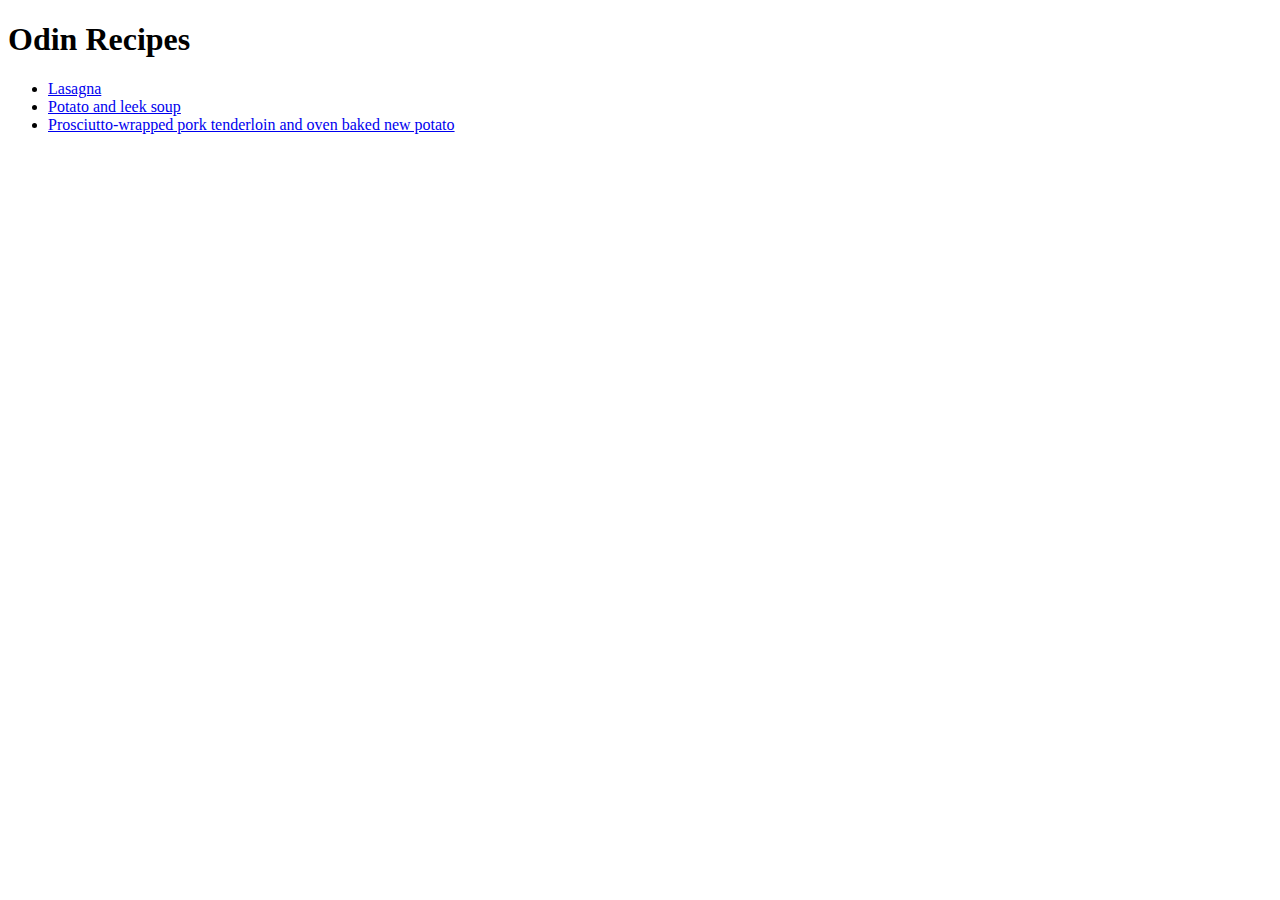
<file: index.html>
<!DOCTYPE html>
<html lang="en">
        <head>
            <meta charset="utf-8">
            <title>Odin Recipes</title>
                <head>
                    <body>
                        <h1>Odin Recipes</h1>
                        <ul>
                            <li><a href="recipes/lasagna.html"> Lasagna</a></li>
                            <li><a href="recipes/soup.html"> Potato and leek soup</a></li>
                            <li><a href="recipes/pork.html"> Prosciutto-wrapped pork tenderloin and oven baked new potato</a></li>

                        </ul>
                    </body>
                </head>
        </head>
<html>
</file>
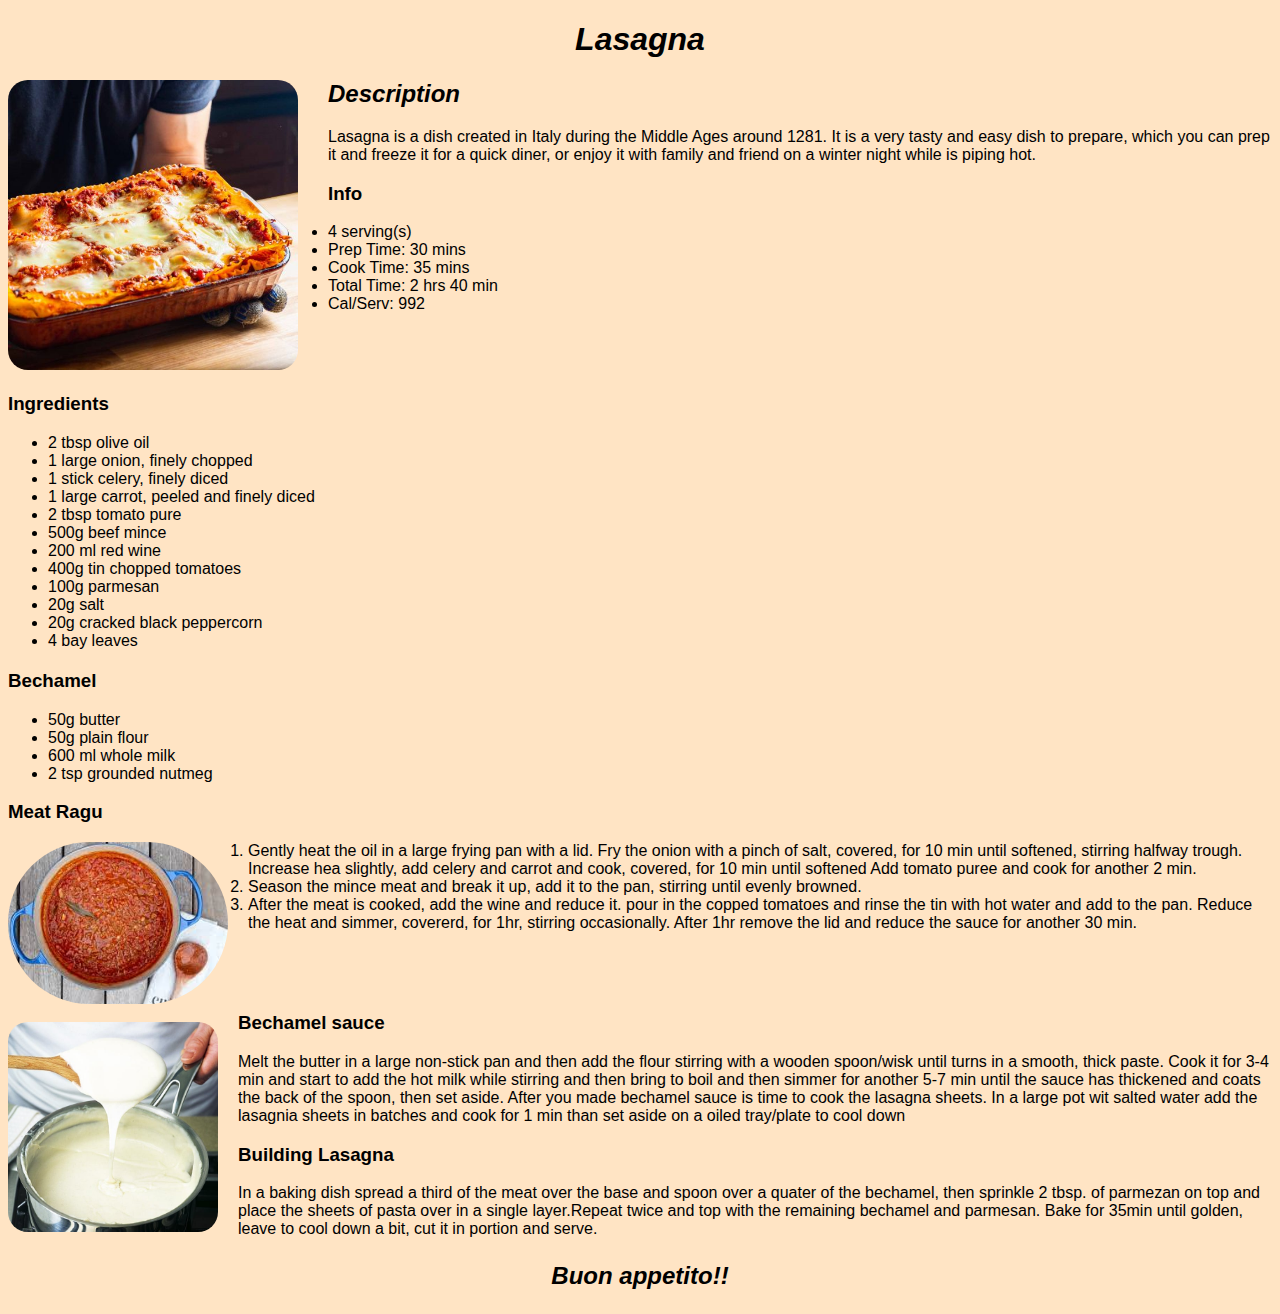
<file: recipes/lasagna.html>
<!DOCTYPE html>
<html lang="en">
  <head>
    <meta charset="UTF-8" />
    <meta name="viewport" content="width=device-width, initial-scale=1.0" />
    <link rel="stylesheet" href="lasagna.css" />
    <title>Lasagna</title>
  </head>
  <body>
    <h1>Lasagna</h1>
    <img class="lasa" src="../recipes/img/lasa.jpg" alt="A tasty Lasagna" />
    <h2>Description</h2>
    <p>
      Lasagna is a dish created in Italy during the Middle Ages around 1281. It
      is a very tasty and easy dish to prepare, which you can prep it and freeze
      it for a quick diner, or enjoy it with family and friend on a winter night
      while is piping hot.
    </p>
    <h3>Info</h3>
    <ul>
      <li>4 serving(s)</li>
      <li>Prep Time: 30 mins</li>
      <li>Cook Time: 35 mins</li>
      <li>Total Time: 2 hrs 40 min</li>
      <li>Cal/Serv: 992</li>
    </ul>
    <div class="ingredients">
      <h3>Ingredients</h3>
      <ul>
        <li>2 tbsp olive oil</li>
        <li>1 large onion, finely chopped</li>
        <li>1 stick celery, finely diced</li>
        <li>1 large carrot, peeled and finely diced</li>
        <li>2 tbsp tomato pure</li>
        <li>500g beef mince</li>
        <li>200 ml red wine</li>
        <li>400g tin chopped tomatoes</li>
        <li>100g parmesan</li>
        <li>20g salt</li>
        <li>20g cracked black peppercorn</li>
        <li>4 bay leaves</li>
      </ul>
    </div>
    <h3>Bechamel</h3>
    <ul>
      <li>50g butter</li>
      <li>50g plain flour</li>
      <li>600 ml whole milk</li>
      <li>2 tsp grounded nutmeg</li>
    </ul>
    <main>
      <h3>Meat Ragu</h3>
      <img
        class="ragu"
        src="../recipes/img/bolo.jpeg"
        alt="An amaizing bolognese sauce"
      />
      <ol class="ol">
        <li>
          Gently heat the oil in a large frying pan with a lid. Fry the onion
          with a pinch of salt, covered, for 10 min until softened, stirring
          halfway trough. Increase hea slightly, add celery and carrot and cook,
          covered, for 10 min until softened Add tomato puree and cook for
          another 2 min.
        </li>

        <li>
          Season the mince meat and break it up, add it to the pan, stirring
          until evenly browned.
        </li>

        <li>
          After the meat is cooked, add the wine and reduce it. pour in the
          copped tomatoes and rinse the tin with hot water and add to the pan.
          Reduce the heat and simmer, covererd, for 1hr, stirring occasionally.
          After 1hr remove the lid and reduce the sauce for another 30 min.
        </li>
      </ol>
      <div>
        <div>
          <img
            class="becha"
            src="..//recipes/img/becha.jpg"
            alt="A beautiful and tasty bechamel sauce"
          />
        </div>
        <h3>Bechamel sauce</h3>
        <p>
          Melt the butter in a large non-stick pan and then add the flour
          stirring with a wooden spoon/wisk until turns in a smooth, thick
          paste. Cook it for 3-4 min and start to add the hot milk while
          stirring and then bring to boil and then simmer for another 5-7 min
          until the sauce has thickened and coats the back of the spoon, then
          set aside. After you made bechamel sauce is time to cook the lasagna
          sheets. In a large pot wit salted water add the lasagnia sheets in
          batches and cook for 1 min than set aside on a oiled tray/plate to
          cool down
        </p>

        <h3>Building Lasagna</h3>

        <span>
          In a baking dish spread a third of the meat over the base and spoon
          over a quater of the bechamel, then sprinkle 2 tbsp. of parmezan on
          top and place the sheets of pasta over in a single layer.Repeat twice
          and top with the remaining bechamel and parmesan. Bake for 35min until
          golden, leave to cool down a bit, cut it in portion and serve.
        </span>
      </div>
      <p class="buon">Buon appetito!!</p>
    </main>
  </body>
</html>
</file>
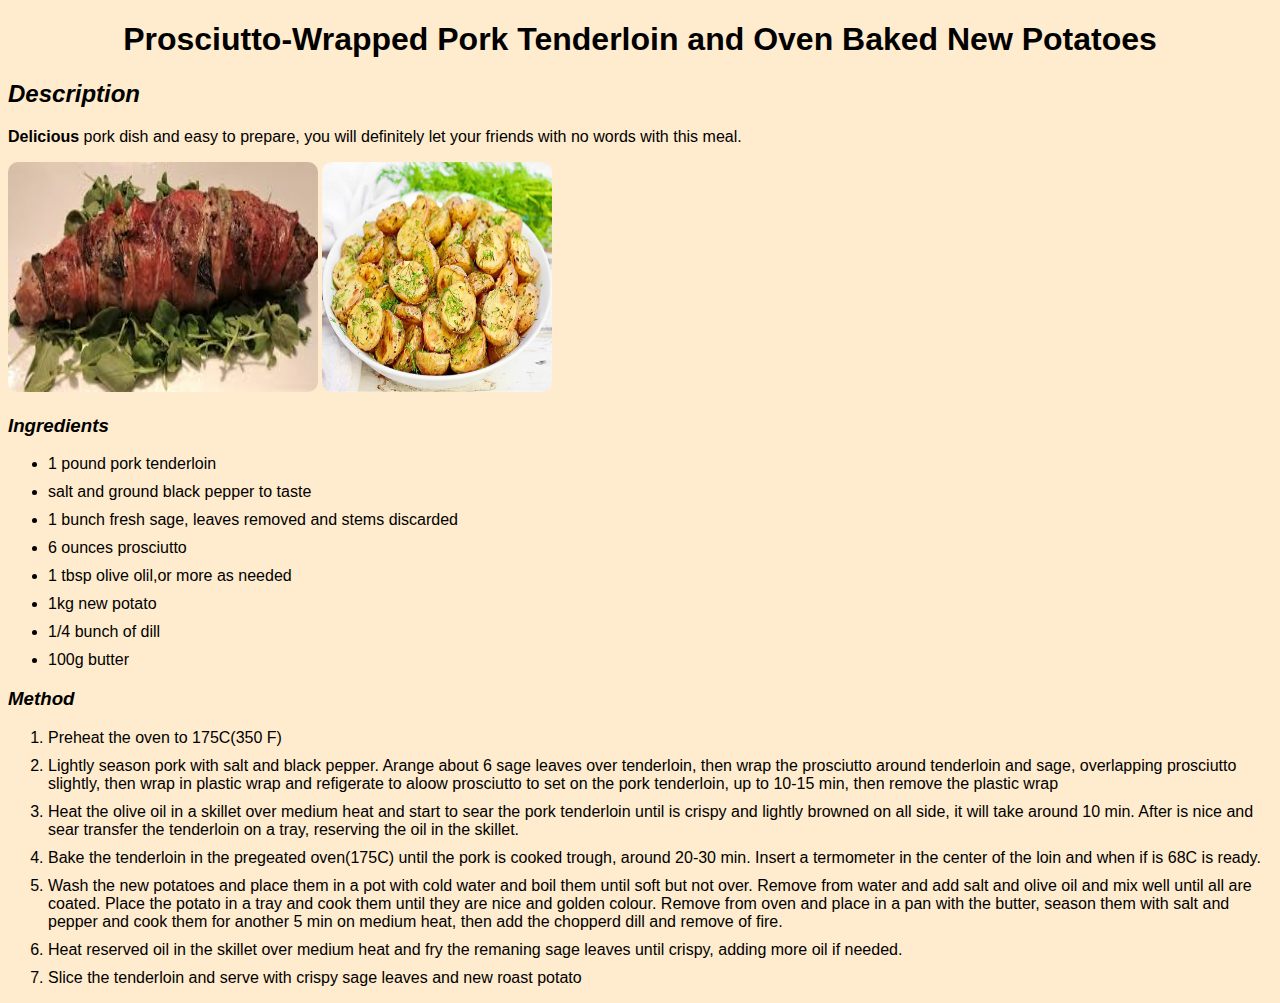
<file: recipes/pork.html>
<!DOCTYPE html>
<html lang="en">
  <head>
    <meta charset="UTF-8" />
    <meta name="viewport" content="width=device-width, initial-scale=1.0" />
    <title>Prosciutto-Wrapped Pork Tenderloin</title>
    <link rel="stylesheet" href="pork.css" />
  </head>
  <body>
    <h1>Prosciutto-Wrapped Pork Tenderloin and Oven Baked New Potatoes</h1>
    <h2>Description</h2>
    <p>
      <strong>Delicious</strong> pork dish and easy to prepare, you will
      definitely let your friends with no words with this meal.
    </p>
    <img
      class="tenderloin"
      src="../recipes/img/pork.jpeg"
      alt="Prosciutto-Wrapped Pork Tenderloin"
    />
    <img
      class="potato"
      src="../recipes/img/potato.jpg"
      alt="Dill roasted new potato"
    />
    <main>
      <h3>Ingredients</h3>
      <ul>
        <li>1 pound pork tenderloin</li>
        <li>salt and ground black pepper to taste</li>
        <li>1 bunch fresh sage, leaves removed and stems discarded</li>
        <li>6 ounces prosciutto</li>
        <li>1 tbsp olive olil,or more as needed</li>
        <li>1kg new potato</li>
        <li>1/4 bunch of dill</li>
        <li>100g butter</li>
      </ul>
      <h3>Method</h3>
      <ol>
        <li>Preheat the oven to 175C(350 F)</li>

        <li>
          Lightly season pork with salt and black pepper. Arange about 6 sage
          leaves over tenderloin, then wrap the prosciutto around tenderloin and
          sage, overlapping prosciutto slightly, then wrap in plastic wrap and
          refigerate to aloow prosciutto to set on the pork tenderloin, up to
          10-15 min, then remove the plastic wrap
        </li>

        <li>
          Heat the olive oil in a skillet over medium heat and start to sear the
          pork tenderloin until is crispy and lightly browned on all side, it
          will take around 10 min. After is nice and sear transfer the
          tenderloin on a tray, reserving the oil in the skillet.
        </li>

        <li>
          Bake the tenderloin in the pregeated oven(175C) until the pork is
          cooked trough, around 20-30 min. Insert a termometer in the center of
          the loin and when if is 68C is ready.
        </li>

        <li>
          Wash the new potatoes and place them in a pot with cold water and boil
          them until soft but not over. Remove from water and add salt and olive
          oil and mix well until all are coated. Place the potato in a tray and
          cook them until they are nice and golden colour. Remove from oven and
          place in a pan with the butter, season them with salt and pepper and
          cook them for another 5 min on medium heat, then add the chopperd dill
          and remove of fire.
        </li>

        <li>
          Heat reserved oil in the skillet over medium heat and fry the remaning
          sage leaves until crispy, adding more oil if needed.
        </li>

        <li>
          Slice the tenderloin and serve with crispy sage leaves and new roast
          potato
        </li>
      </ol>
    </main>
  </body>
</html>
</file>
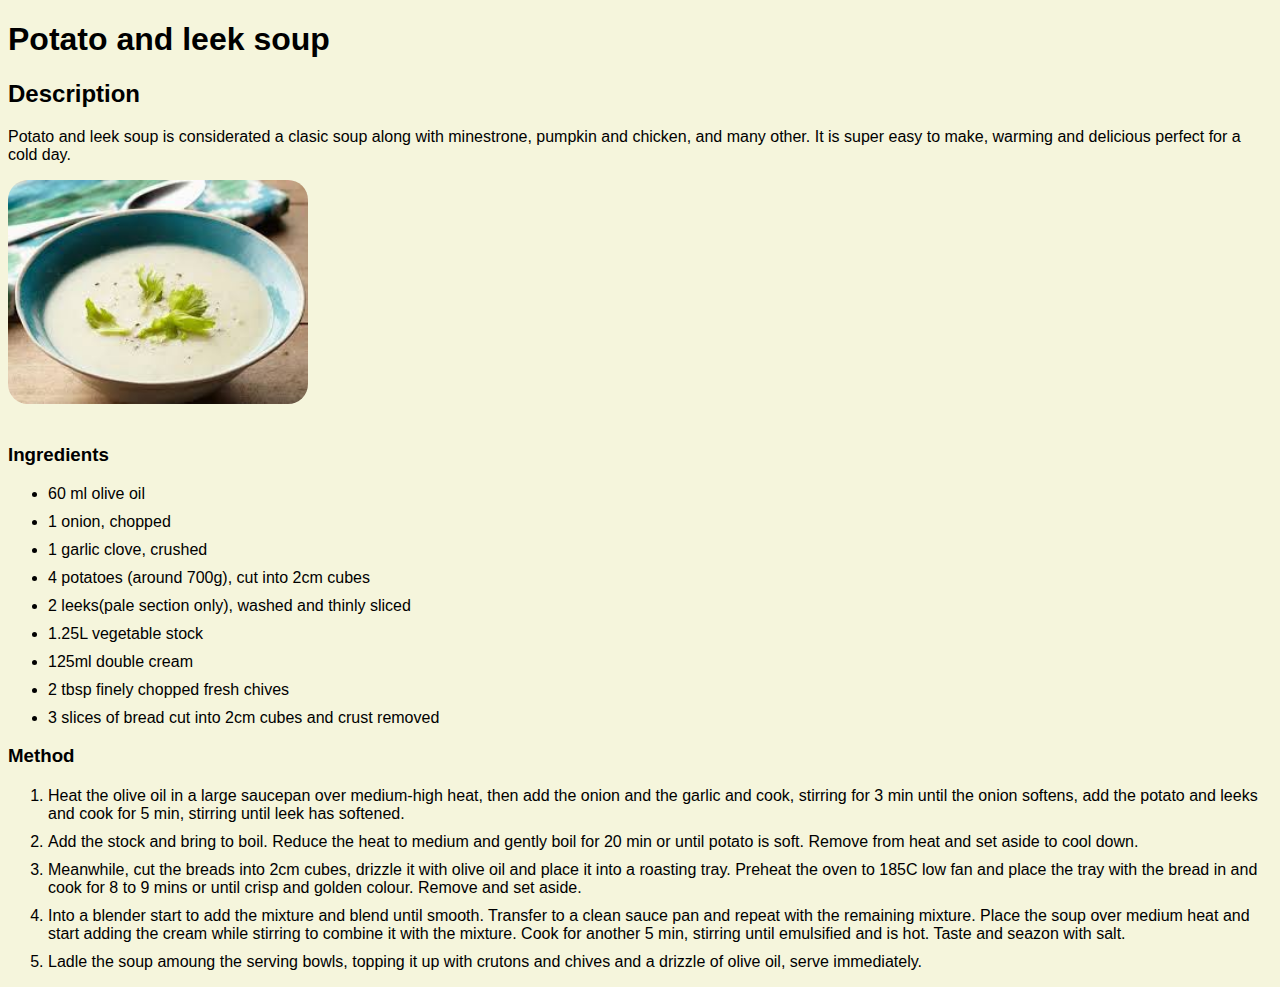
<file: recipes/soup.html>
<!DOCTYPE html>
<html lang="en">
  <head>
    <meta charset="UTF-8" />
    <meta name="viewport" content="width=device-width, initial-scale=1.0" />
    <title>Potato and leek soup</title>
    <link rel="stylesheet" href="soup.css" />
  </head>
  <body>
    <h1>Potato and leek soup</h1>
    <h2>Description</h2>
    <p class="description">
      Potato and leek soup is considerated a clasic soup along with minestrone,
      pumpkin and chicken, and many other. It is super easy to make, warming and
      delicious perfect for a cold day.
    </p>
    <img
      src="../recipes/img/soup.jpeg"
      alt="A delicious potato and leek soup"
    />
    <h3 class="ingredients">Ingredients</h3>
    <ul>
      <li>60 ml olive oil</li>
      <li>1 onion, chopped</li>
      <li>1 garlic clove, crushed</li>
      <li>4 potatoes (around 700g), cut into 2cm cubes</li>
      <li>2 leeks(pale section only), washed and thinly sliced</li>
      <li>1.25L vegetable stock</li>
      <li>125ml double cream</li>
      <li>2 tbsp finely chopped fresh chives</li>
      <li>3 slices of bread cut into 2cm cubes and crust removed</li>
    </ul>
    <main>
      <h3>Method</h3>
      <ol>
        <li>
          Heat the olive oil in a large saucepan over medium-high heat, then add
          the onion and the garlic and cook, stirring for 3 min until the onion
          softens, add the potato and leeks and cook for 5 min, stirring until
          leek has softened.
        </li>
        <li>
          Add the stock and bring to boil. Reduce the heat to medium and gently
          boil for 20 min or until potato is soft. Remove from heat and set
          aside to cool down.
        </li>

        <li>
          Meanwhile, cut the breads into 2cm cubes, drizzle it with olive oil
          and place it into a roasting tray. Preheat the oven to 185C low fan
          and place the tray with the bread in and cook for 8 to 9 mins or until
          crisp and golden colour. Remove and set aside.
        </li>

        <li>
          Into a blender start to add the mixture and blend until smooth.
          Transfer to a clean sauce pan and repeat with the remaining mixture.
          Place the soup over medium heat and start adding the cream while
          stirring to combine it with the mixture. Cook for another 5 min,
          stirring until emulsified and is hot. Taste and seazon with salt.
        </li>

        <li>
          Ladle the soup amoung the serving bowls, topping it up with crutons
          and chives and a drizzle of olive oil, serve immediately.
        </li>
      </ol>
    </main>
  </body>
</html>
</file>
<file: recipes/lasagna.css>
html {
  background-color: bisque;
  font-family: Verdana, Geneva, Tahoma, sans-serif;
}
.lasa {
  width: 290px;
  float: left;
  margin-right: 30px;
  border-radius: 20px;
}
h1 {
  text-align: center;
  font-weight: bold;
  color: black;
  font-style: italic;
}
h2 {
  font-weight: bold;
  font-style: italic;
}
.info {
  font-weight: bold;
  font-style: italic;
  text-align: left;
}
.ragu {
  width: 220px;
  border-radius: 110px;
  float: left;
  margin-right: 20px;
}
.becha {
  width: 210px;
  float: left;
  margin-right: 20px;
  border-radius: 20px;
  margin-top: 10px;
}
.buon {
  font-style: italic;
  font-weight: bold;
  font-size: x-large;
  text-align: center;
}

div {
  margin-bottom: 20px;
  margin-top: 80px;
}

.ingredients {
  text-align: left;
}
</file>
<file: recipes/pork.css>
html {
  background-color: blanchedalmond;
  font-family: Impact, Haettenschweiler, "Arial Narrow Bold", sans-serif;
}
.potato {
  width: 230px;
  height: 230px;
  border-radius: 10px;
}
.tenderloin {
  height: 230px;
  width: 310px;
  border-radius: 10px;
}
h1 {
  text-align: center;
}
li {
  margin-top: 10px;
  margin-bottom: 10px;
}
h2 {
  font-style: italic;
  font-weight: bold;
}
h3 {
  font-style: italic;
}
</file>
<file: recipes/soup.css>
html {
  background-color: beige;
  font-family: Arial, Helvetica, sans-serif;
}
li {
  margin-top: 10px;
  margin-bottom: 10px;
}
ol {
  margin-top: 20px;
}
img {
  border-radius: 20px;
  width: 300px;
  float: left;
  margin-bottom: 5px;
  margin-right: 5px;
}
.ingredients {
  margin-top: 280px;
}
.description {
  text-align: left;
}
</file>
